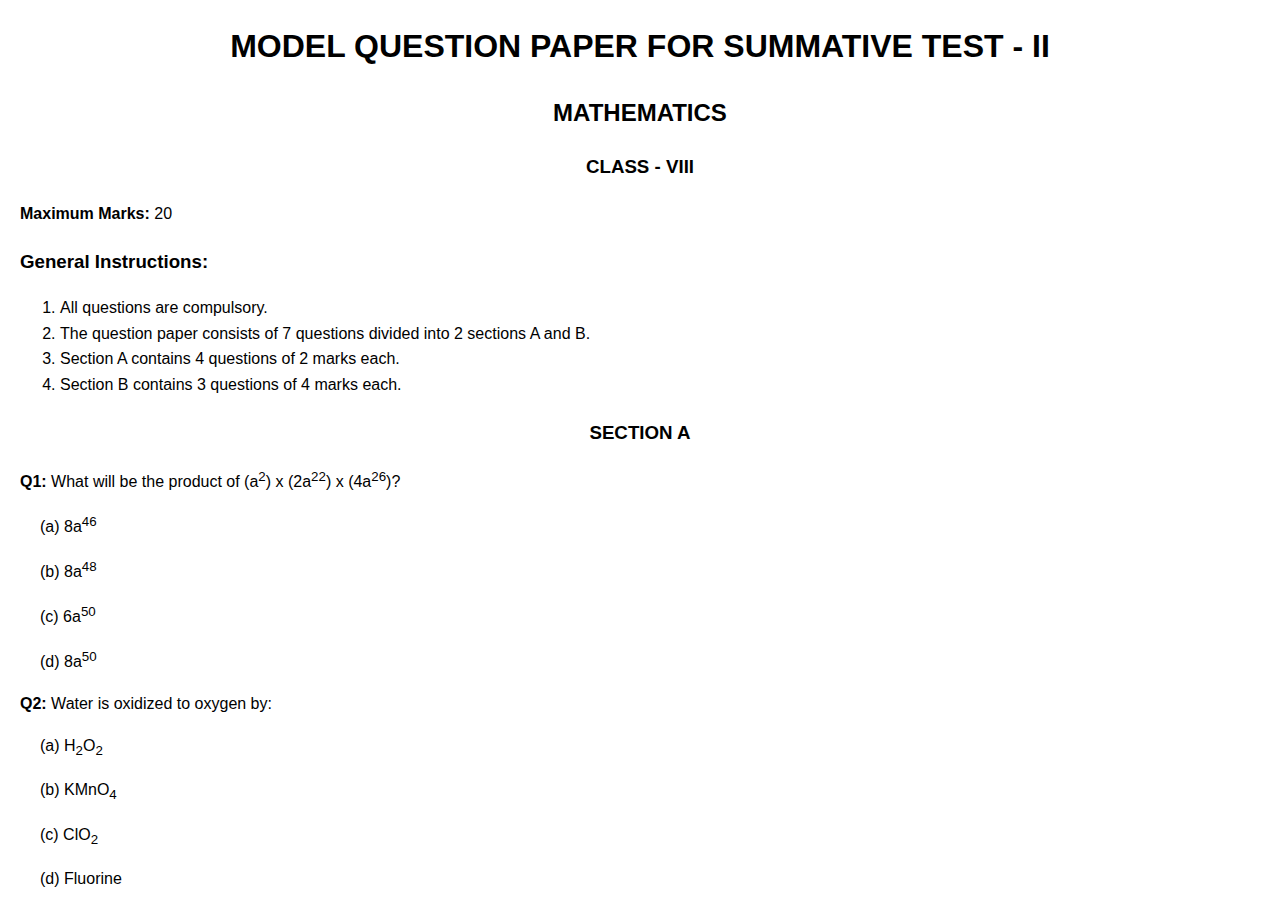
<file: index.html>
<!DOCTYPE html>
<html lang="en">
<head>
    <meta charset="UTF-8">
    <meta name="viewport" content="width=device-width, initial-scale=1.0">
    <title>Model Question Paper</title>
    <style>
        body {
            font-family: Arial, sans-serif;
            margin: 20px;
            line-height: 1.6;
        }
        .header {
            text-align: center;
            font-weight: bold;
        }
        .instructions {
            margin-top: 20px;
            margin-bottom: 20px;
        }
        .section {
            margin-top: 20px;
        }
        .section h3 {
            text-align: center;
        }
        .question {
            margin-bottom: 15px;
        }
        .question-options {
            margin-left: 20px;
        }
    </style>
</head>
<body>
    <div class="header">
        <h1>MODEL QUESTION PAPER FOR SUMMATIVE TEST - II</h1>
        <h2>MATHEMATICS</h2>
        <h3>CLASS - VIII</h3>
    </div>

    <p><strong>Maximum Marks:</strong> 20</p>

    <div class="instructions">
        <h3>General Instructions:</h3>
        <ol>
            <li>All questions are compulsory.</li>
            <li>The question paper consists of 7 questions divided into 2 sections A and B.</li>
            <li>Section A contains 4 questions of 2 marks each.</li>
            <li>Section B contains 3 questions of 4 marks each.</li>
        </ol>
    </div>

    <div class="section">
        <h3>SECTION A</h3>

        <div class="question">
            <p><strong>Q1:</strong> What will be the product of (a<sup>2</sup>) x (2a<sup>22</sup>) x (4a<sup>26</sup>)?</p>
            <div class="question-options">
                <p>(a) 8a<sup>46</sup></p>
                <p>(b) 8a<sup>48</sup></p>
                <p>(c) 6a<sup>50</sup></p>
                <p>(d) 8a<sup>50</sup></p>
            </div>
        </div>

        <div class="question">
            <p><strong>Q2:</strong> Water is oxidized to oxygen by:</p>
            <div class="question-options">
                <p>(a) H<sub>2</sub>O<sub>2</sub></p>
                <p>(b) KMnO<sub>4</sub></p>
                <p>(c) ClO<sub>2</sub></p>
                <p>(d) Fluorine</p>
            </div>
        </div>
    </div>
</body>
</html>
</file>
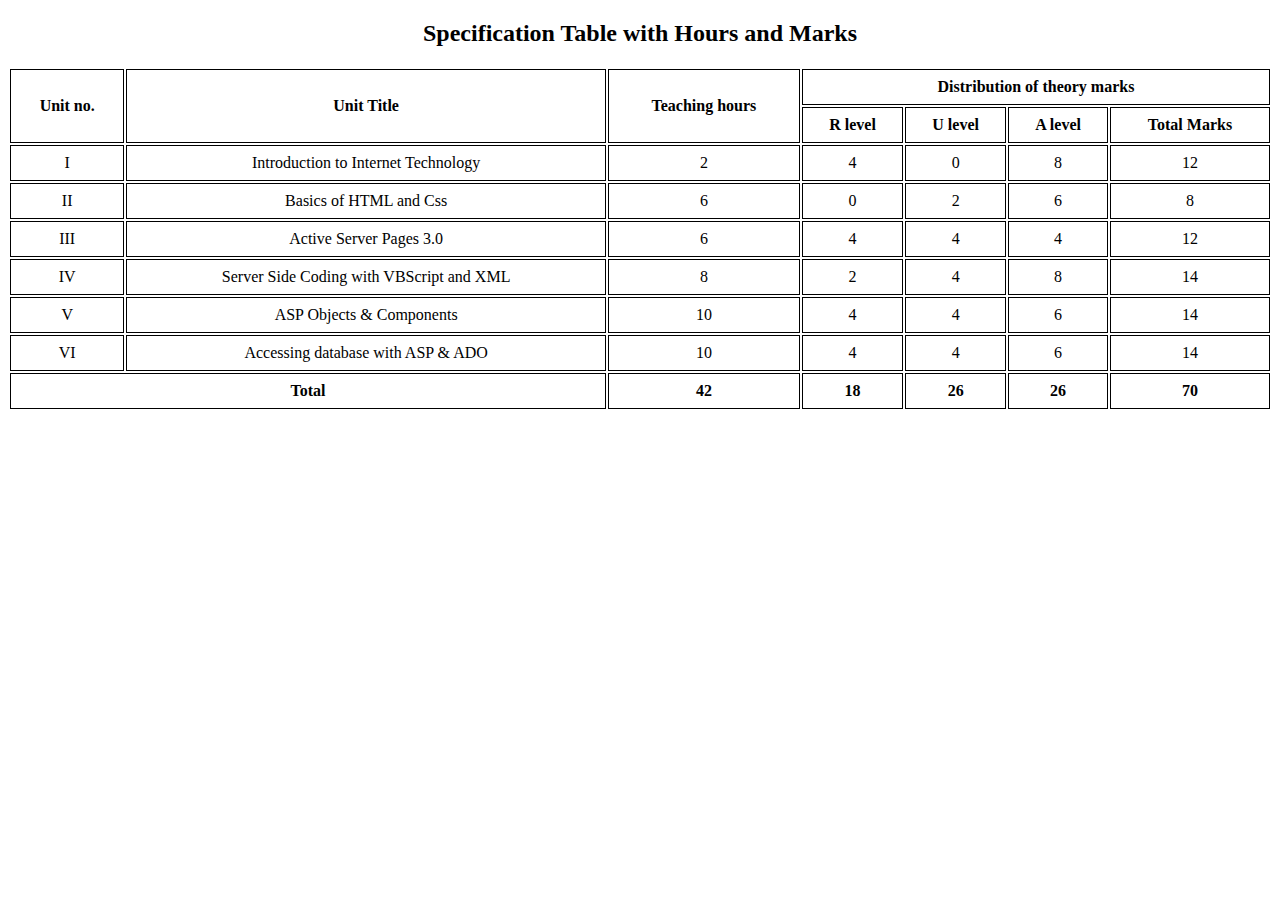
<file: assign12.html>
<!DOCTYPE html>
<html lang="en">
<head>
    <meta charset="UTF-8">
    <meta name="viewport" content="width=device-width, initial-scale=1.0">
    <title>Document</title>
    <style>
        table{
            width: 100%;
            text-align: center;

        }
        th,td{
            border: 1px solid black ;
            padding: 8px;
        }
        th{
            background-color:white;
        }
        .total-row{
                font-weight: bold;
        }
    </style>
</head>
<body>
    <h2 style="text-align: center;">Specification Table with Hours and Marks</h2>

     <table>
        <tr>
            <th rowspan="2">Unit no.</th>
            <th rowspan="2">Unit Title</th>
            <th rowspan="2">Teaching hours</th>
            <th colspan="4">Distribution of theory marks</th>
            
        </tr>
         
        <tr>
            <th>R level</th>
            <th>U level</th>
            <th>A level</th>
            <th>Total Marks</th>
        </tr>
        <tr>
            <td>I</td>
            <td>Introduction to Internet Technology</td>
            <td>2</td>
            <td>4</td>
            <td>0</td>
            <td>8</td>
            <td>12</td>
        </tr>
         <tr>
            <td>II</td>
            <td>Basics of HTML and Css</td>
            <td>6</td>
            <td>0</td>
            <td>2</td>
            <td>6</td>
            <td>8</td>
         </tr>
         <tr>
            <td>III</td>
            <td>Active Server Pages 3.0</td>
            <td>6</td>
            <td>4</td>
            <td>4</td>
            <td>4</td>
            <td>12</td>
        </tr>
        <tr>
            <td>IV</td>
            <td>Server Side Coding with VBScript and XML</td>
            <td>8</td>
            <td>2</td>
            <td>4</td>
            <td>8</td>
            <td>14</td>
        </tr>
        <tr>
            <td>V</td>
            <td>ASP Objects & Components</td>
            <td>10</td>
            <td>4</td>
            <td>4</td>
            <td>6</td>
            <td>14</td>
        </tr>
        <tr>
            <td>VI</td>
            <td>Accessing database with ASP & ADO</td>
            <td>10</td>
            <td>4</td>
            <td>4</td>
            <td>6</td>
            <td>14</td>
        </tr>

        <tr class="total-row">
            <td colspan="2">Total</td>
            <td>42</td>
            <td>18</td>
            <td>26</td>
            <td>26</td>
            <td>70</td>
        </tr>

    </table>

</body>
</html>
</file>
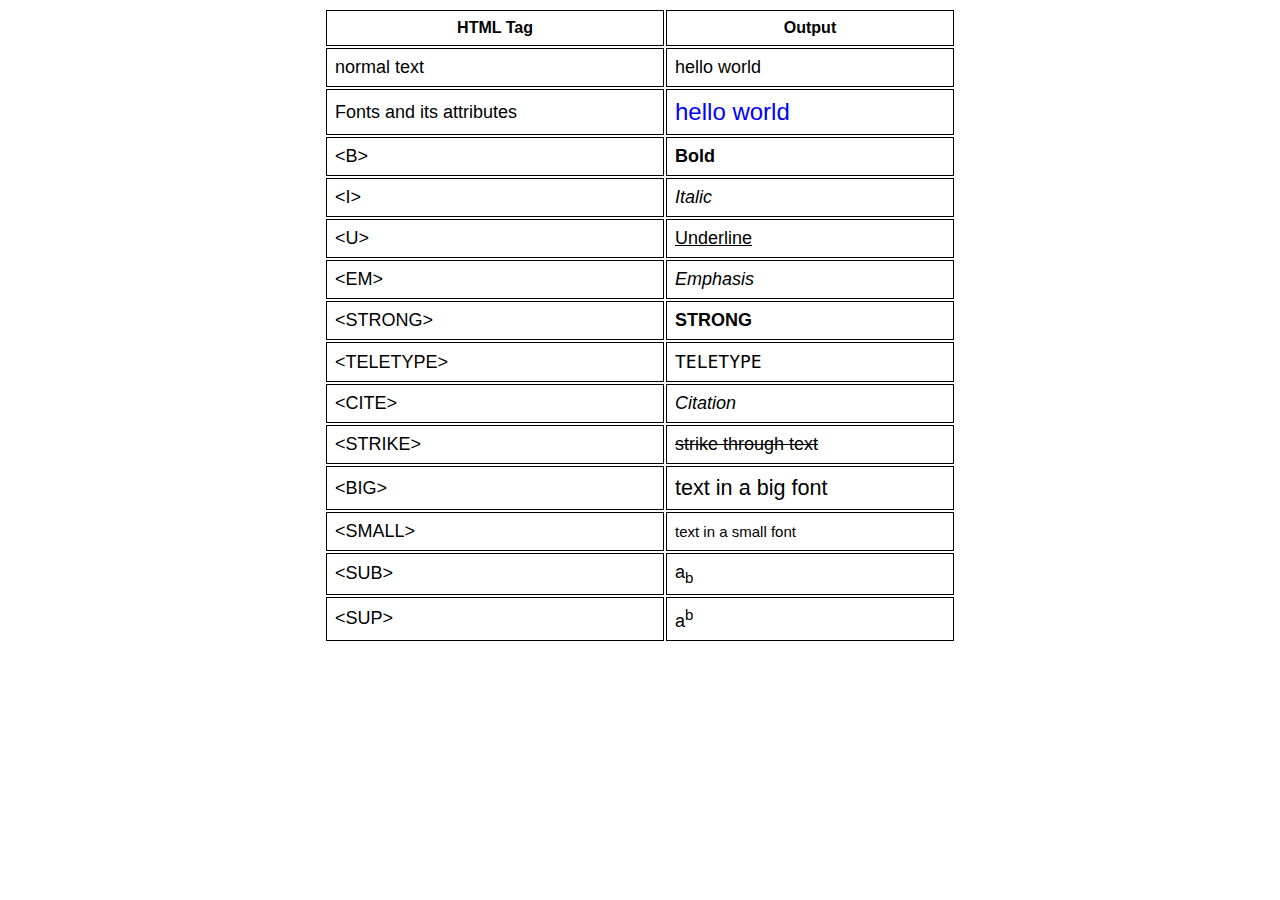
<file: assign13.html>
<!DOCTYPE html>
<html lang="en">
<head>
    <meta charset="UTF-8">
    <meta name="viewport" content="width=device-width, initial-scale=1.0">
    <title>Document</title>
    <style>
        body {
            font-family: Arial, sans-serif;
            text-align: center;
        }
        h2{
            color: red;

        }
        table{
            width: 50%;
            margin: auto;
            text-align: left;

        }
        th,td{
            border: 1px solid black;
            padding: 8px;
        }
        th{
            text-align: center;
        }
        td{
            font-size: 18px;
        }
    </style>
</head>
<body>
    <table>
        <tr>
            <th>HTML Tag</th>
            <th>Output</th>
        </tr>
        <tr>
            <td>normal text</td>
            <td>hello world</td>
        </tr>
        <tr>
            <td>Fonts and its attributes</td>
            <td><font face="Arial" color="blue" size="5">hello world</font></td>
        </tr>
        <tr>
            <td>&lt;B&gt;</td>
            <td><b>Bold</b></td>
        </tr>   
        <tr>
            <td>&lt;I&gt;</td>
            <td><i>Italic</i></td>
        </tr>     
        <tr>
            <td>&lt;U&gt;</td>
            <td><u>Underline</u></td>
        </tr>
        <tr>
            <td>&lt;EM&gt;</td>
            <td><em>Emphasis</em></td>
        </tr>
        <tr>
            <td>&lt;STRONG&gt;</td>
            <td><strong>STRONG</strong></td>
        </tr>
        <tr>
            <td>&lt;TELETYPE&gt;</td>
            <td><tt>TELETYPE</tt></td>
        </tr>
        <tr>
            <td>&lt;CITE&gt;</td>
            <td><cite>Citation</cite></td>
        </tr>
        <tr>
            <td>&lt;STRIKE&gt;</td>
            <td><strike>strike through text</strike></td>
        </tr>
        <tr>
            <td>&lt;BIG&gt;</td>
            <td><big>text in a big font</big></td>
        </tr>
        <tr>
            <td>&lt;SMALL&gt;</td>
            <td><small>text in a small font</small></td>
        </tr>
        <tr>
            <td>&lt;SUB&gt;</td>
            <td>a<sub>b</sub></td>
        </tr>
        <tr>
            <td>&lt;SUP&gt;</td>
            <td>a<sup>b</sup></td>
        </tr>
        
        
    </table>
    
</body>
</html>
</file>
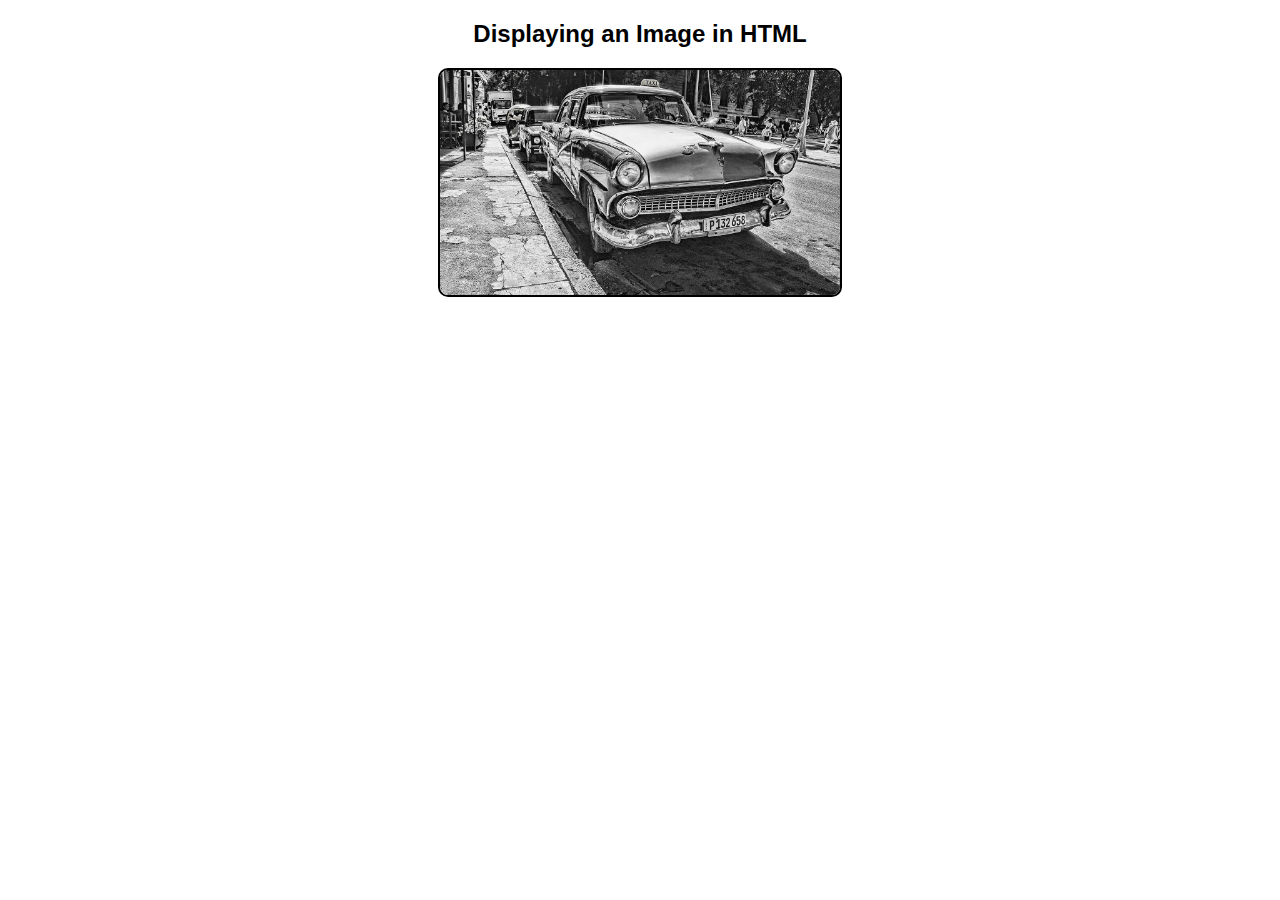
<file: assign15.html>
<!DOCTYPE html>
<html lang="en">
<head>
    <meta charset="UTF-8">
    <meta name="viewport" content="width=device-width, initial-scale=1.0">
    <title>Image in HTML</title>
    <style>
        body {
            text-align: center;
            font-family: Arial, sans-serif;
        }
        img {
            width: 400px; 
            border: 2px solid black;
            border-radius: 10px;
        }
    </style>
</head>
<body>

    <h2>Displaying an Image in HTML</h2>
    
    <img src="./image11.jpg" alt="Sample Image">
    

</body>
</html>
</file>
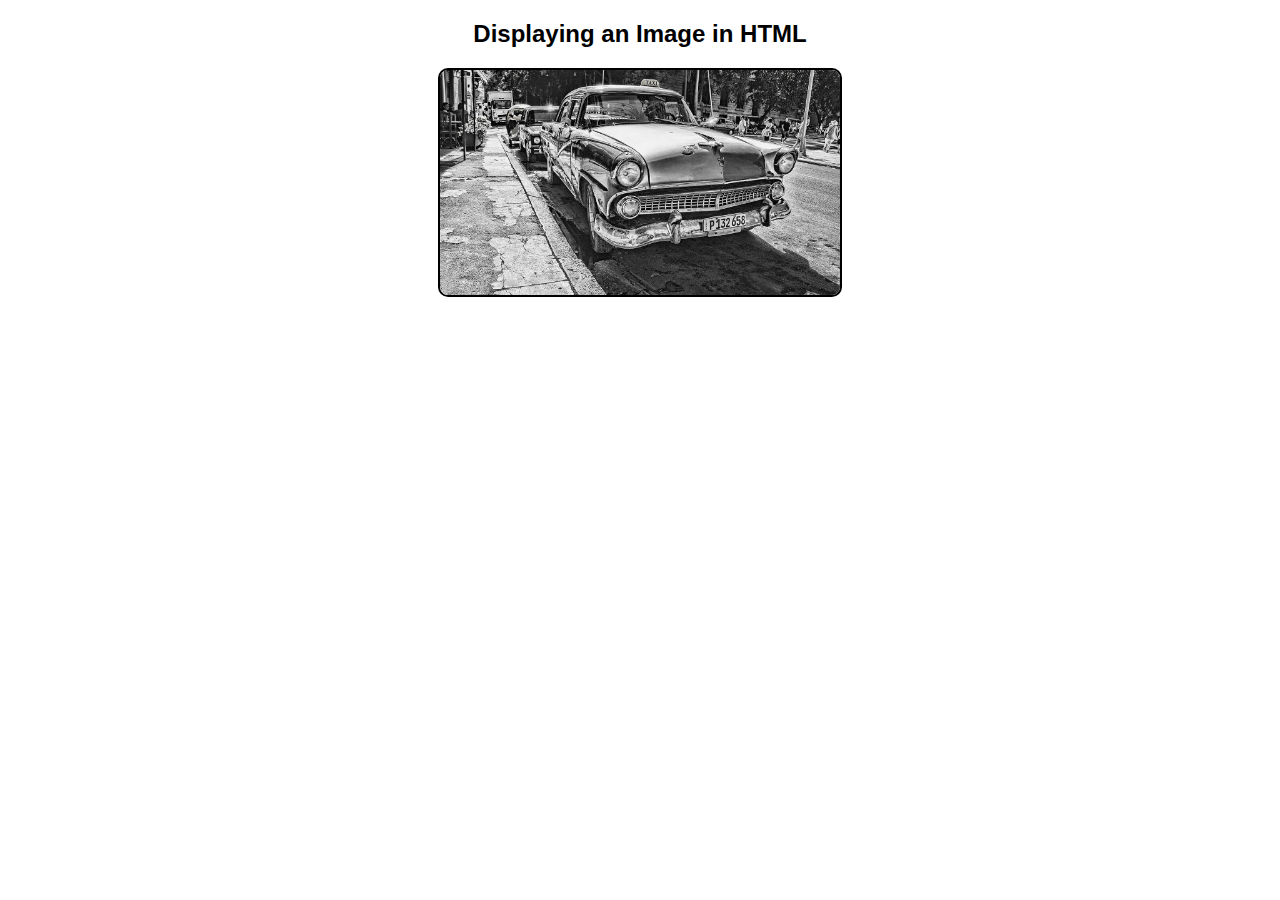
<file: assign16.html>
<!DOCTYPE html>
<html lang="en">
<head>
    <meta charset="UTF-8">
    <meta name="viewport" content="width=device-width, initial-scale=1.0">
    <title>Image in HTML</title>
    <style>
        body {
            text-align: center;
            font-family: Arial, sans-serif;
        }
        img {
            width: 400px; 
            border: 2px solid black;
            border-radius: 10px;
        }
    </style>
</head>
<body>

    <h2>Displaying an Image in HTML</h2>
    <a href="./assign11.html">
        <img src="./image11.jpg" alt="Sample Image">
    </a>
    
    

</body>
</html>
</file>
